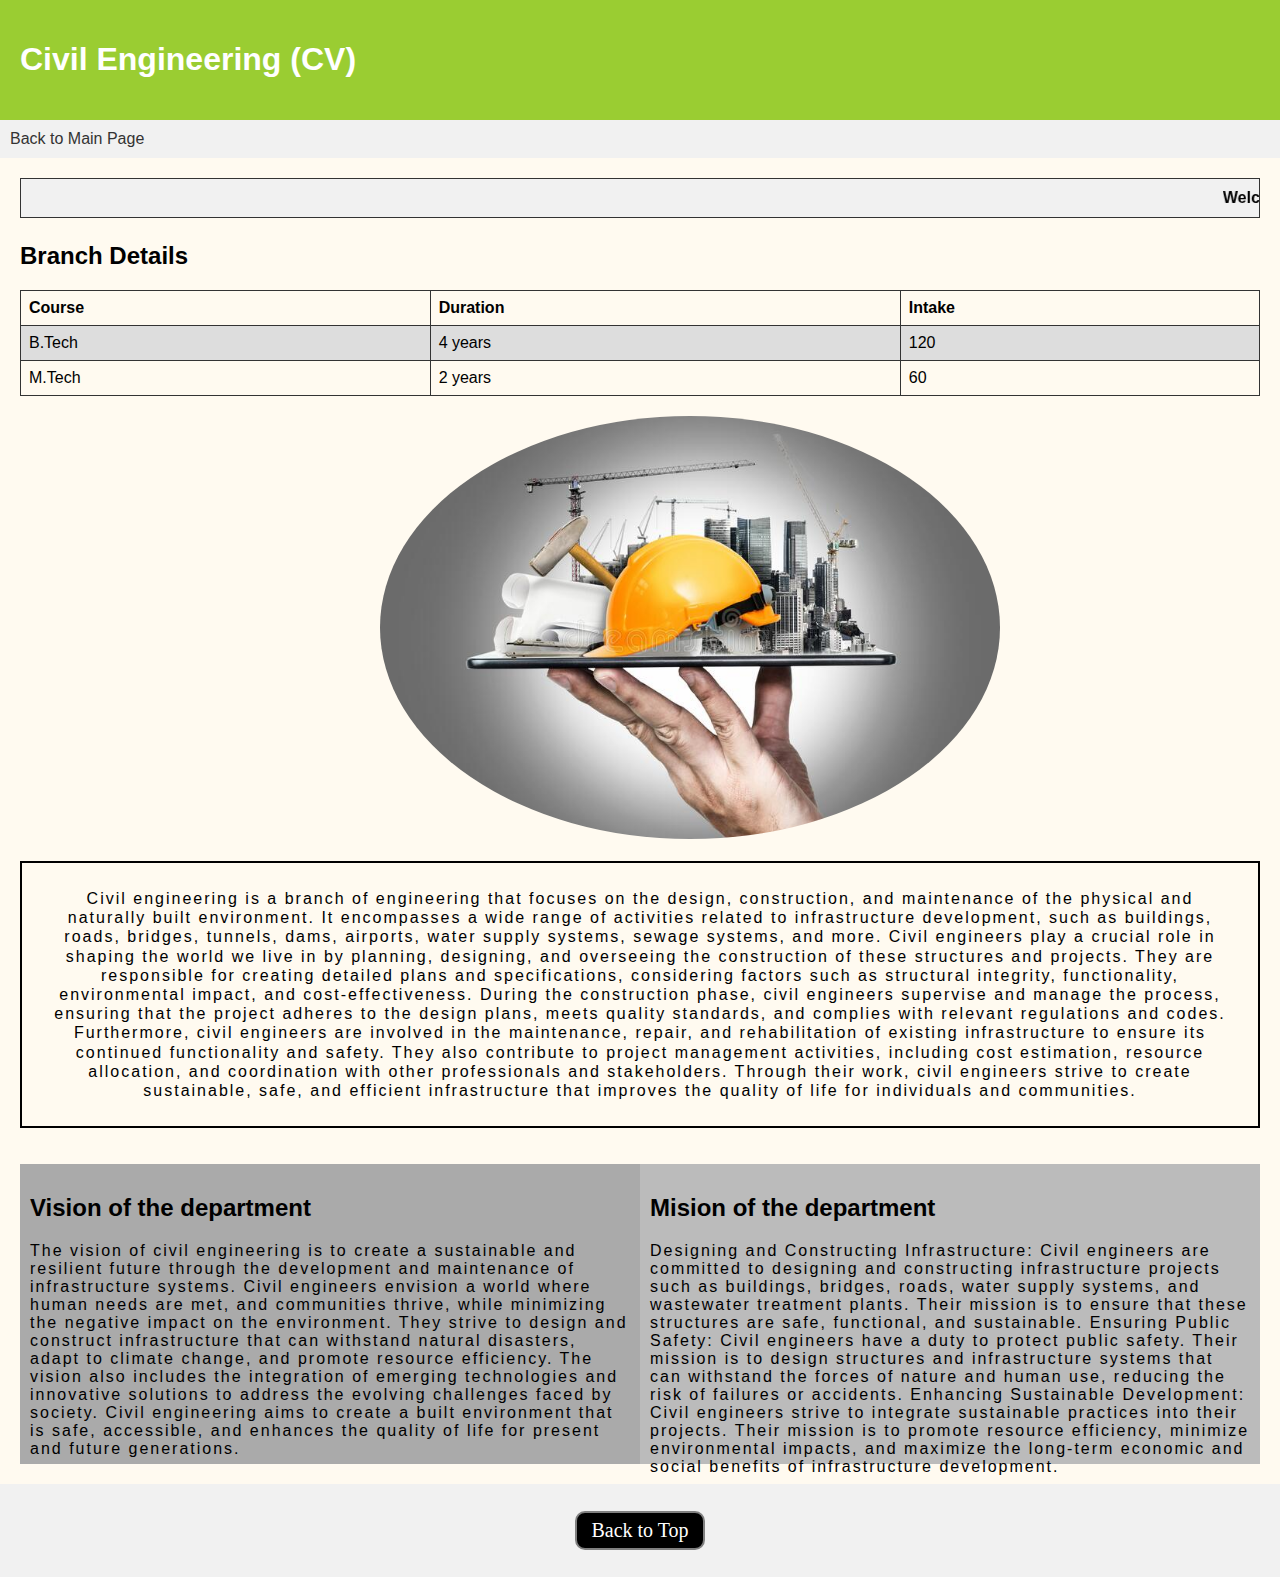
<file: civ.html>
<!DOCTYPE html>
<html>
<head>
  <title>CSE Branch</title>
  <link rel="stylesheet" type="text/css" href="styles.css">
</head>
<style>
    html{
        scroll-behavior: smooth
    }
    body{
        background-color: aliceblue;
    }
    
        .suraj{
            margin-left: 180px;
            width: 50%;
        }
        .btn{
            margin: 17px 10px;
        background-color: black;
        color: deepskyblue;
        cursor: pointer;
        padding: 6px 14px;
        border: 2px solid grey;
        border-radius: 10px;
        font-size: 20px;
        font-family: 'Baloo Bhai', cursive;
        }
        .btn:hover {
        background-color: rgb(50, 47, 47);
        /* width: 125px;  */ 
    }
    .csesuraj{
        border: 2px solid black; 
        text-align: center;
        letter-spacing: 2px;
        line-height: 120%;
        padding: 26px;
    }

    * {
  box-sizing: border-box;
}

/* Create two equal columns that floats next to each other */
.column {
  float: left;
  width: 50%;
  padding: 10px;
  height: 300px; /* Should be removed. Only for demonstration */
}

/* Clear floats after the columns */
.row:after {
  content: "";
  display: table;
  clear: both;
}

</style>
<body style="background-color: floralwhite;">
  <header style="background-color: yellowgreen;">
    <h1 >Civil Engineering (CV)</h1>
  </header>
  <nav>
    <ul>
      <li><a href="index.html">Back to Main Page</a></li>
      <!-- <li><a href="#top">Back to Top</a></li>  -->
    </ul>
  </nav>
  
  <main>
    <marquee>
        Welcome to Civil Engineering
    </marquee>
    <h2>Branch Details</h2>
    <table>
      <tr>
        <th>Course</th>
        <th>Duration</th>
        <th>Intake</th>
      </tr>
      <tr>
        <td>B.Tech</td>
        <td>4 years</td>
        <td>120</td>
      </tr>
      <tr>
        <td>M.Tech</td>
        <td>2 years</td>
        <td>60</td>
      </tr>
    </table>
    

       <div class="suraj">
        
        <img src="civ.jpg" alt="CSE Branch Image" style="margin-left: 180px; border-radius: 60%;">  
       </div>
       <br>

       <div class="csesuraj">
        Civil engineering is a branch of engineering that focuses on the design, construction, and maintenance of the physical and naturally built environment. It encompasses a wide range of activities related to infrastructure development, such as buildings, roads, bridges, tunnels, dams, airports, water supply systems, sewage systems, and more. Civil engineers play a crucial role in shaping the world we live in by planning, designing, and overseeing the construction of these structures and projects. They are responsible for creating detailed plans and specifications, considering factors such as structural integrity, functionality, environmental impact, and cost-effectiveness. During the construction phase, civil engineers supervise and manage the process, ensuring that the project adheres to the design plans, meets quality standards, and complies with relevant regulations and codes. Furthermore, civil engineers are involved in the maintenance, repair, and rehabilitation of existing infrastructure to ensure its continued functionality and safety. They also contribute to project management activities, including cost estimation, resource allocation, and coordination with other professionals and stakeholders. Through their work, civil engineers strive to create sustainable, safe, and efficient infrastructure that improves the quality of life for individuals and communities.
       </div>

       <br>
       <br>
       <div class="row">
        <div class="column" style="background-color:#aaa;">
          <h2>Vision of the department</h2>
          <p style="letter-spacing: 2px;">The vision of civil engineering is to create a sustainable and resilient future through the development and maintenance of infrastructure systems. Civil engineers envision a world where human needs are met, and communities thrive, while minimizing the negative impact on the environment. They strive to design and construct infrastructure that can withstand natural disasters, adapt to climate change, and promote resource efficiency. The vision also includes the integration of emerging technologies and innovative solutions to address the evolving challenges faced by society. Civil engineering aims to create a built environment that is safe, accessible, and enhances the quality of life for present and future generations.</p>
        </div>
        <div class="column" style="background-color:#bbb;">
          <h2>Mision of the department</h2>
          <p style="letter-spacing: 2px;">Designing and Constructing Infrastructure: Civil engineers are committed to designing and constructing infrastructure projects such as buildings, bridges, roads, water supply systems, and wastewater treatment plants. Their mission is to ensure that these structures are safe, functional, and sustainable.

            Ensuring Public Safety: Civil engineers have a duty to protect public safety. Their mission is to design structures and infrastructure systems that can withstand the forces of nature and human use, reducing the risk of failures or accidents.
            
            Enhancing Sustainable Development: Civil engineers strive to integrate sustainable practices into their projects. Their mission is to promote resource efficiency, minimize environmental impacts, and maximize the long-term economic and social benefits of infrastructure development.
            
         </p>
        </div>
      </div>

  </main>
  <footer>
   <button class="btn">
    <a href="#top" style="color: white;">Back to Top</a>
   </button>
  </footer>
</body>
</html>
</file>
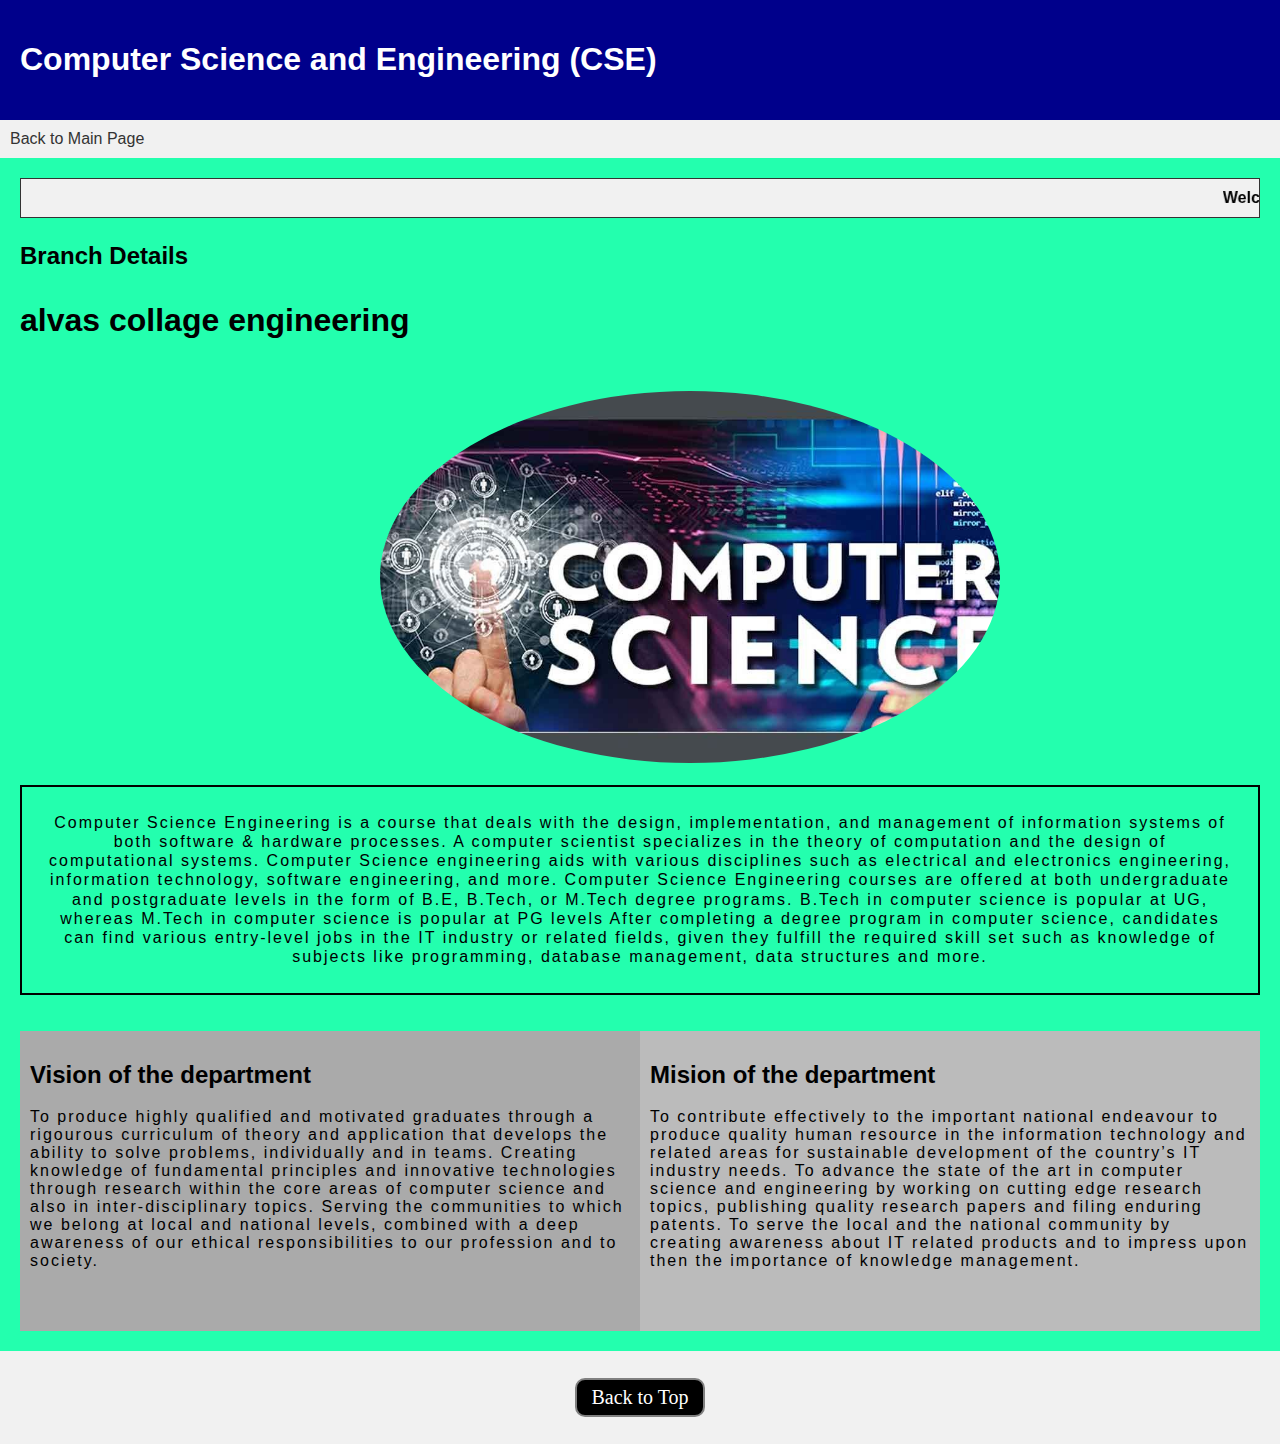
<file: cse.html>
<!DOCTYPE html>
<html>
<head>
  <title>CSE Branch</title>
  <link rel="stylesheet" type="text/css" href="styles.css">
</head>
<style>
    html{
        scroll-behavior: smooth
    }
    body{
        background-color: aliceblue;
    }
    
        .suraj{
            margin-left: 180px;
            width: 50%;
        }
        .btn{
            margin: 17px 10px;
        background-color: black;
        color: deepskyblue;
        cursor: pointer;
        padding: 6px 14px;
        border: 2px solid grey;
        border-radius: 10px;
        font-size: 20px;
        font-family: 'Baloo Bhai', cursive;
        }
        .btn:hover {
        background-color: rgb(255, 10, 10);
        /* width: 125px;  */ 
    }
    .csesuraj{
        border: 2px solid black; 
        text-align: center;
        letter-spacing: 2px;
        line-height: 120%;
        padding: 26px;
    }

    * {
  box-sizing: border-box;
}

/* Create two equal columns that floats next to each other */
.column {
  float: left;
  width: 50%;
  padding: 10px;
  height: 300px; /* Should be removed. Only for demonstration */
}

/* Clear floats after the columns */
.row:after {
  content: "";
  display: table;
  clear: both;
}

</style>
<body style="background-color: rgb(35, 255, 174);">
  <header style="background-color: darkblue;">
    <h1 >Computer Science and Engineering (CSE)</h1>
  </header>
  <nav>
    <ul>
      <li><a href="index.html">Back to Main Page</a></li>
      <!-- <li><a href="#top">Back to Top</a></li>  -->
    </ul>
  </nav>
  
  <main>
    <marquee>
      Welcome to COMPUTER Science and Engineering
    </marquee>
    <h2>Branch Details</h2>
    <h1><p>alvas collage engineering</p></h1>
    

       <div class="suraj">
        
        <img src="cse.jpg" alt="CSE Branch Image" style="margin-left: 180px; border-radius: 60%;">  
       </div>
       <br>

       <div class="csesuraj">
        Computer Science Engineering is a course that deals with the design, implementation, and management of information systems of both software & hardware processes. A computer scientist specializes in the theory of computation and the design of computational systems. Computer Science engineering aids with various disciplines such as electrical and electronics engineering, information technology, software engineering, and more. 

Computer Science Engineering courses are offered at both undergraduate and postgraduate levels in the form of B.E, B.Tech, or M.Tech degree programs. B.Tech in computer science is popular at UG, whereas M.Tech in computer science is popular at PG levels After completing a degree program in computer science, candidates can find various entry-level jobs in the IT industry or related fields, given they fulfill the required skill set such as knowledge of subjects like programming, database management, data structures and more. 
       </div>

       <br>
       <br>
       <div class="row">
        <div class="column" style="background-color:#aaa;">
          <h2>Vision of the department</h2>
          <p style="letter-spacing: 2px;">To produce highly qualified and motivated graduates through a rigourous curriculum of theory and application that develops the ability to solve problems, individually and in teams.

            Creating knowledge of fundamental principles and innovative technologies through research within the core areas of computer science and also in inter-disciplinary topics.
            
            Serving the communities to which we belong at local and national levels, combined with a deep awareness of our ethical responsibilities to our profession and to society.</p>
        </div>
        <div class="column" style="background-color:#bbb;">
          <h2>Mision of the department</h2>
          <p style="letter-spacing: 2px;">To contribute effectively to the important national endeavour to produce quality human resource in the information technology and related areas for sustainable development of the country’s IT industry needs.

            To advance the state of the art in computer science and engineering by working on cutting edge research topics, publishing quality research papers and filing enduring patents.
            
            To serve the local and the national community by creating awareness about IT related products and to impress upon then the importance of knowledge management.</p>
        </div>
      </div>

  </main>
  <footer>
   <button class="btn">
    <a href="#top" style="color: white;">Back to Top</a>
   </button>
  </footer>
</body>
</html>
</file>
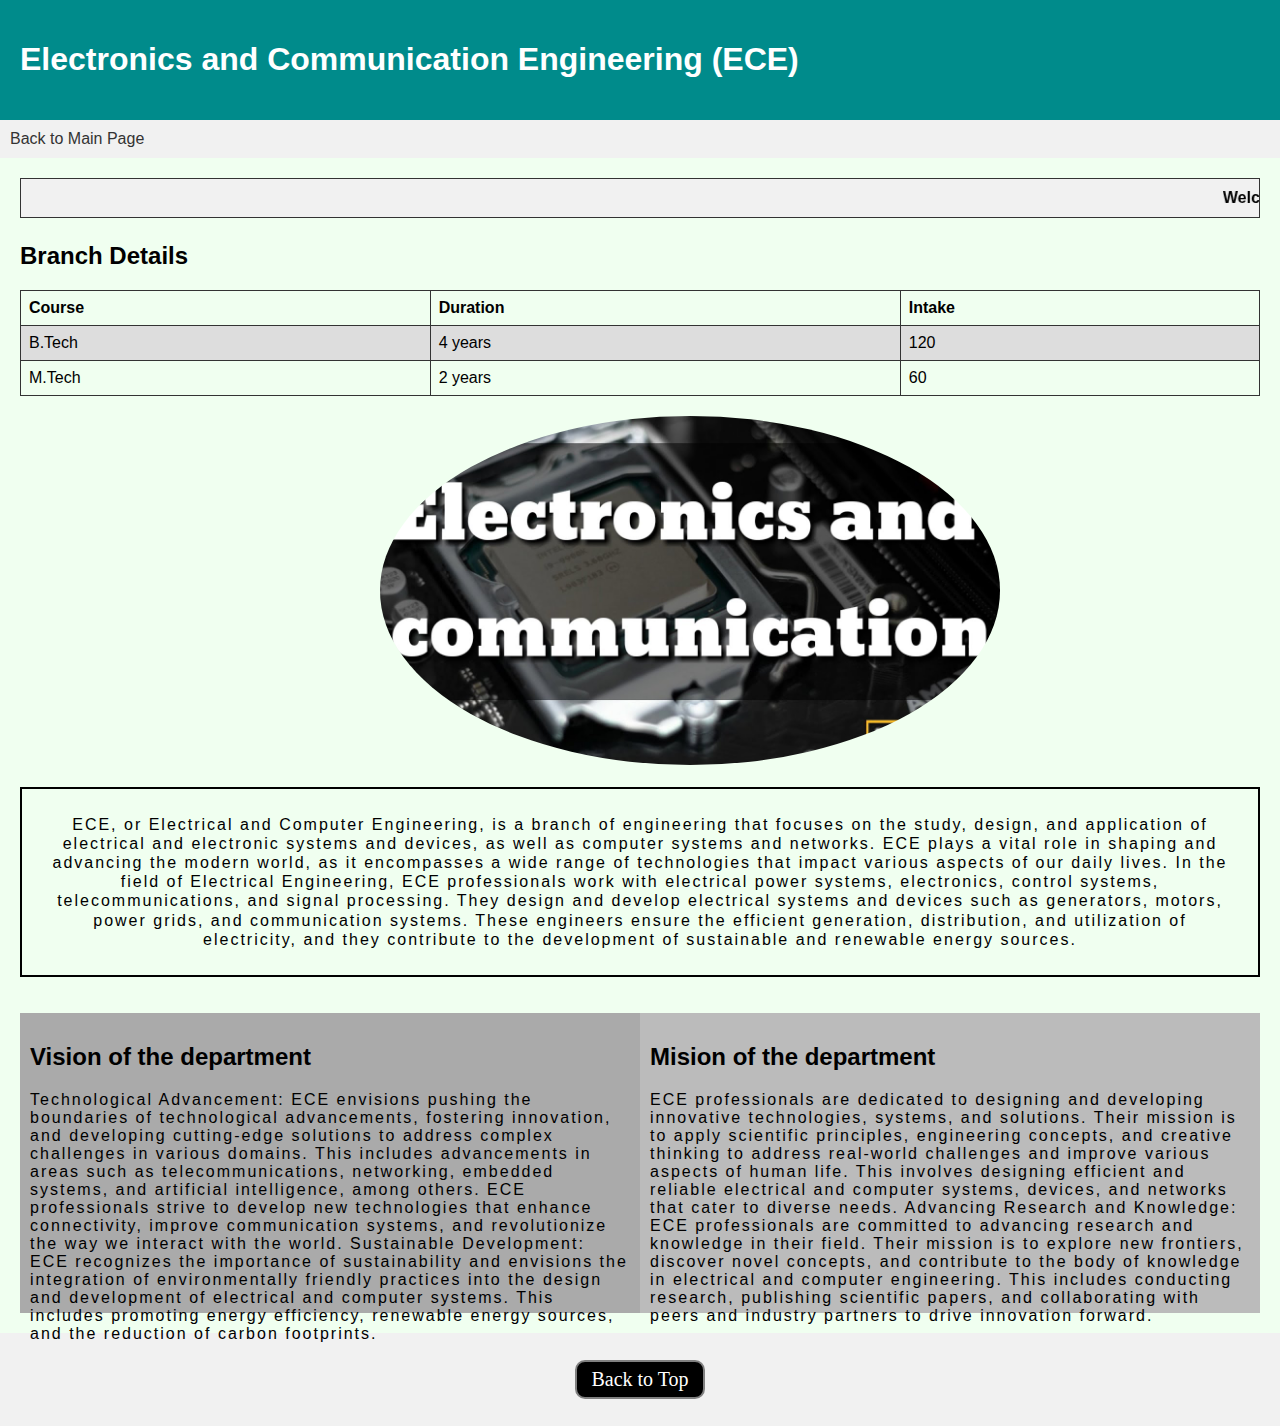
<file: ece.html>
<!DOCTYPE html>
<html>
<head>
  <title>CSE Branch</title>
  <link rel="stylesheet" type="text/css" href="styles.css">
</head>
<style>
    html{
        scroll-behavior: smooth
    }
    body{
        background-color: aliceblue;
    }
    
        .suraj{
            margin-left: 180px;
            width: 50%;
        }
        .btn{
            margin: 17px 10px;
        background-color: black;
        color: deepskyblue;
        cursor: pointer;
        padding: 6px 14px;
        border: 2px solid grey;
        border-radius: 10px;
        font-size: 20px;
        font-family: 'Baloo Bhai', cursive;
        }
        .btn:hover {
        background-color: rgb(50, 47, 47);
        /* width: 125px;  */ 
    }
    .csesuraj{
        border: 2px solid black; 
        text-align: center;
        letter-spacing: 2px;
        line-height: 120%;
        padding: 26px;
    }

    * {
  box-sizing: border-box;
}

/* Create two equal columns that floats next to each other */
.column {
  float: left;
  width: 50%;
  padding: 10px;
  height: 300px; /* Should be removed. Only for demonstration */
}

/* Clear floats after the columns */
.row:after {
  content: "";
  display: table;
  clear: both;
}

</style>
<body style="background-color: honeydew;">
  <header style="background-color: darkcyan;">
    <h1 >Electronics and Communication Engineering (ECE)</h1>
  </header>
  <nav>
    <ul>
      <li><a href="index.html">Back to Main Page</a></li>
      <!-- <li><a href="#top">Back to Top</a></li>  -->
    </ul>
  </nav>
  
  <main>
    <marquee>
      Welcome to the Electronics and Communication Engineering
    </marquee>
    <h2>Branch Details</h2>
    <table>
      <tr>
        <th>Course</th>
        <th>Duration</th>
        <th>Intake</th>
      </tr>
      <tr>
        <td>B.Tech</td>
        <td>4 years</td>
        <td>120</td>
      </tr>
      <tr>
        <td>M.Tech</td>
        <td>2 years</td>
        <td>60</td>
      </tr>
    </table>
    

       <div class="suraj">
        
        <img src="ece.jpg" alt="CSE Branch Image" style="margin-left: 180px; border-radius: 60%;">  
       </div>
       <br>

       <div class="csesuraj">
        ECE, or Electrical and Computer Engineering, is a branch of engineering that focuses on the study, design, and application of electrical and electronic systems and devices, as well as computer systems and networks. ECE plays a vital role in shaping and advancing the modern world, as it encompasses a wide range of technologies that impact various aspects of our daily lives.

        In the field of Electrical Engineering, ECE professionals work with electrical power systems, electronics, control systems, telecommunications, and signal processing. They design and develop electrical systems and devices such as generators, motors, power grids, and communication systems. These engineers ensure the efficient generation, distribution, and utilization of electricity, and they contribute to the development of sustainable and renewable energy sources.
       </div>

       <br>
       <br>
       <div class="row">
        <div class="column" style="background-color:#aaa;">
          <h2>Vision of the department</h2>
          <p style="letter-spacing: 2px;">Technological Advancement: ECE envisions pushing the boundaries of technological advancements, fostering innovation, and developing cutting-edge solutions to address complex challenges in various domains. This includes advancements in areas such as telecommunications, networking, embedded systems, and artificial intelligence, among others. ECE professionals strive to develop new technologies that enhance connectivity, improve communication systems, and revolutionize the way we interact with the world.

            Sustainable Development: ECE recognizes the importance of sustainability and envisions the integration of environmentally friendly practices into the design and development of electrical and computer systems. This includes promoting energy efficiency, renewable energy sources, and the reduction of carbon footprints.
            
           </p>
        </div>
        <div class="column" style="background-color:#bbb;">
          <h2>Mision of the department</h2>
          <p style="letter-spacing: 2px;">ECE professionals are dedicated to designing and developing innovative technologies, systems, and solutions. Their mission is to apply scientific principles, engineering concepts, and creative thinking to address real-world challenges and improve various aspects of human life. This involves designing efficient and reliable electrical and computer systems, devices, and networks that cater to diverse needs.

            Advancing Research and Knowledge: ECE professionals are committed to advancing research and knowledge in their field. Their mission is to explore new frontiers, discover novel concepts, and contribute to the body of knowledge in electrical and computer engineering. This includes conducting research, publishing scientific papers, and collaborating with peers and industry partners to drive innovation forward.</p>
        </div>
      </div>

  </main>
  <footer>
   <button class="btn">
    <a href="#top" style="color: white;">Back to Top</a>
   </button>
  </footer>
</body>
</html>
</file>
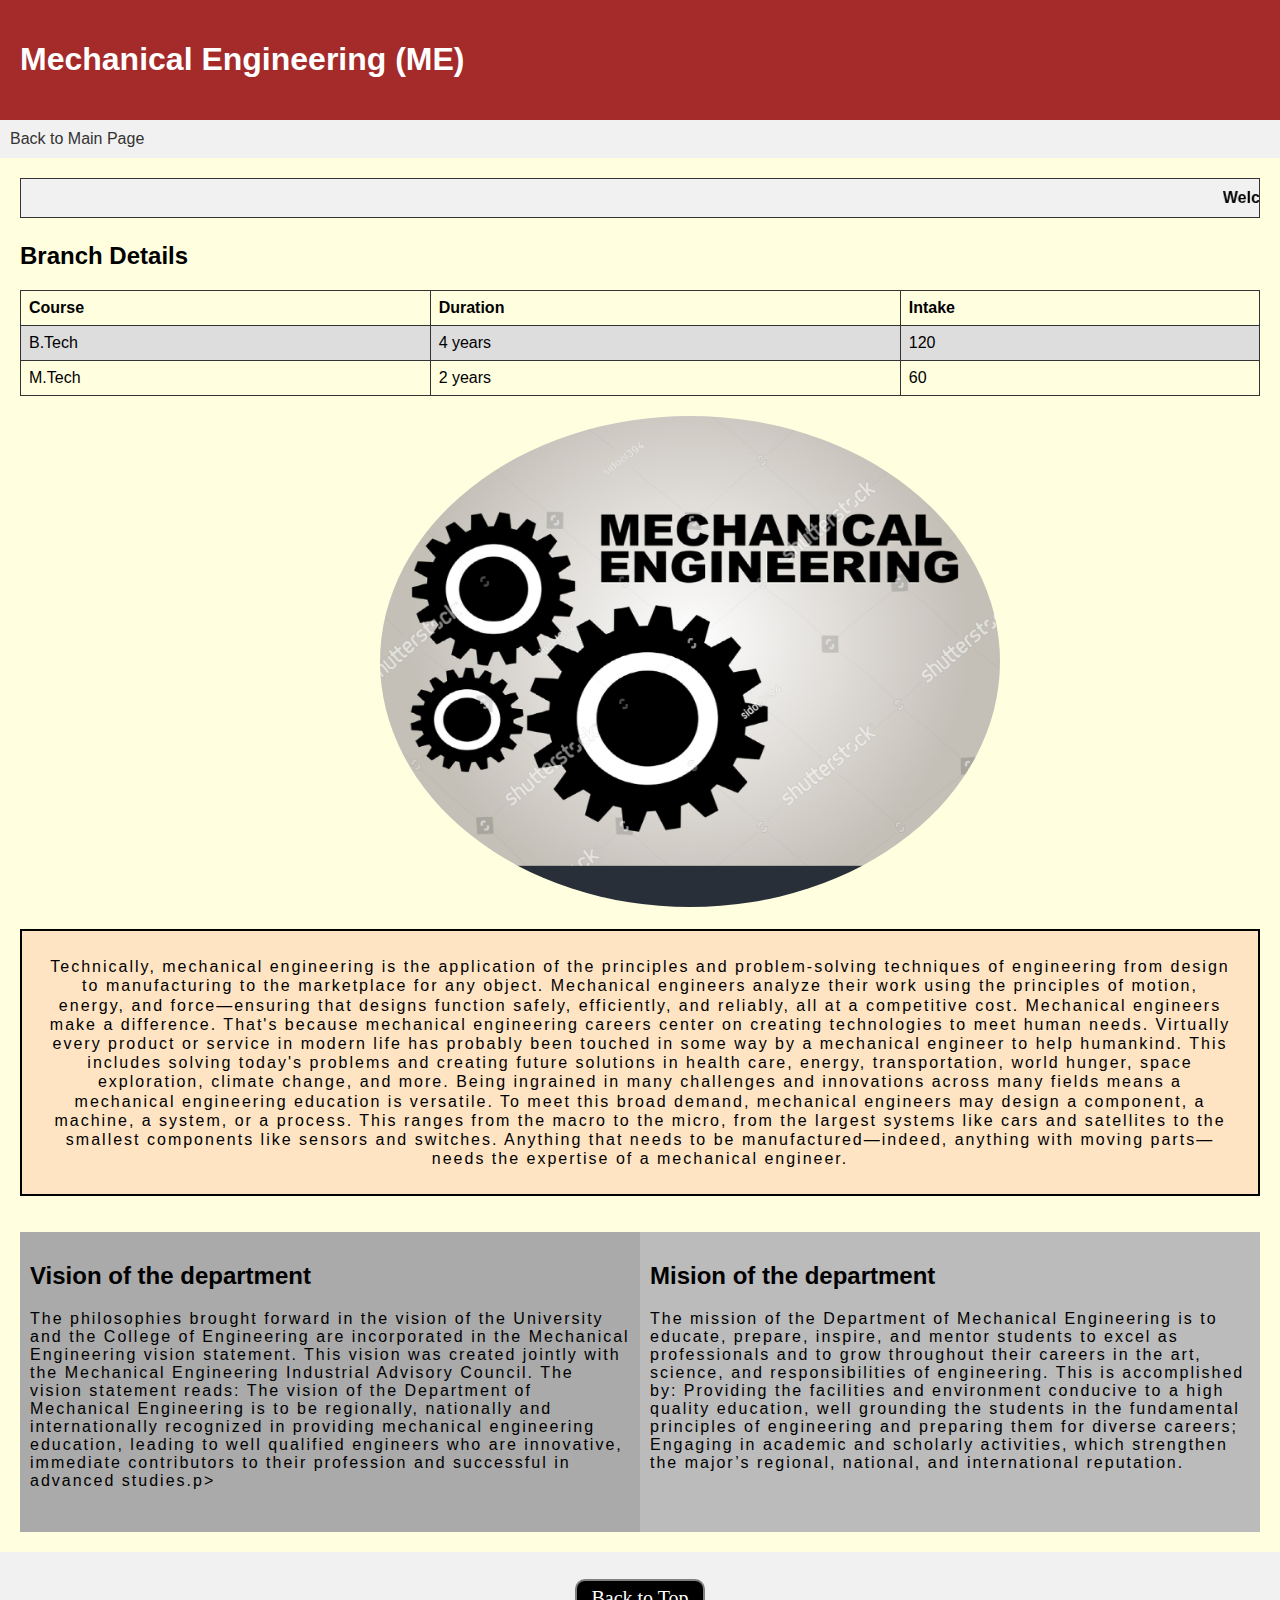
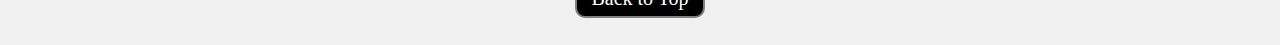
<file: me.html>
<!DOCTYPE html>
<html>
<head>
  <title>CSE Branch</title>
  <link rel="stylesheet" type="text/css" href="styles.css">
</head>
<style>
    html{
        scroll-behavior: smooth
    }
    body{
        background-color: aliceblue;
    }
    
        .suraj{
            margin-left: 180px;
            width: 50%;
        }
        .btn{
            margin: 17px 10px;
        background-color: black;
        color: deepskyblue;
        cursor: pointer;
        padding: 6px 14px;
        border: 2px solid grey;
        border-radius: 10px;
        font-size: 20px;
        font-family: 'Baloo Bhai', cursive;
        }
        .btn:hover {
        background-color: rgb(50, 47, 47);
        /* width: 125px;  */ 
    }
    .csesuraj{
        border: 2px solid black; 
        text-align: center;
        letter-spacing: 2px;
        line-height: 120%;
        padding: 26px;
        background-color: bisque;
    }

    * {
  box-sizing: border-box;
}

/* Create two equal columns that floats next to each other */
.column {
  float: left;
  width: 50%;
  padding: 10px;
  height: 300px; /* Should be removed. Only for demonstration */
}

/* Clear floats after the columns */
.row:after {
  content: "";
  display: table;
  clear: both;
}

</style>
<body style="background-color: lightyellow;">
  <header style="background-color: brown;">
    <h1 >Mechanical Engineering (ME)</h1>
  </header>
  <nav>
    <ul>
      <li><a href="index.html">Back to Main Page</a></li>
      <!-- <li><a href="#top">Back to Top</a></li>  -->
    </ul>
  </nav>
  
  <main>
    <marquee>
        Welcome to Mechanical Engineering
    </marquee>
    <h2>Branch Details</h2>
    <table>
      <tr>
        <th>Course</th>
        <th>Duration</th>
        <th>Intake</th>
      </tr>
      <tr>
        <td>B.Tech</td>
        <td>4 years</td>
        <td>120</td>
      </tr>
      <tr>
        <td>M.Tech</td>
        <td>2 years</td>
        <td>60</td>
      </tr>
    </table>
    

       <div class="suraj">
        
        <img src="me.jpg" alt="CSE Branch Image" style="margin-left: 180px; border-radius: 60%;">  
       </div>
       <br>

       <div class="csesuraj">
        Technically, mechanical engineering is the application of the principles and problem-solving techniques of engineering from design to manufacturing to the marketplace for any object. Mechanical engineers analyze their work using the principles of motion, energy, and force—ensuring that designs function safely, efficiently, and reliably, all at a competitive cost.

        Mechanical engineers make a difference. That's because mechanical engineering careers center on creating technologies to meet human needs. Virtually every product or service in modern life has probably been touched in some way by a mechanical engineer to help humankind.
        
        This includes solving today's problems and creating future solutions in health care, energy, transportation, world hunger, space exploration, climate change, and more.
        
        Being ingrained in many challenges and innovations across many fields means a mechanical engineering education is versatile. To meet this broad demand, mechanical engineers may design a component, a machine, a system, or a process. This ranges from the macro to the micro, from the largest systems like cars and satellites to the smallest components like sensors and switches. Anything that needs to be manufactured—indeed, anything with moving parts—needs the expertise of a mechanical engineer.
       </div>

       <br>
       <br>
       <div class="row">
        <div class="column" style="background-color:#aaa;">
          <h2>Vision of the department</h2>
          <p style="letter-spacing: 2px;">The philosophies brought forward in the vision of the University and the College of Engineering are incorporated in the Mechanical Engineering vision statement.  This vision was created jointly with the Mechanical Engineering Industrial Advisory Council.  The vision statement reads:

            The vision of the Department of Mechanical Engineering is to be regionally, nationally and internationally recognized in providing mechanical engineering education, leading to well qualified engineers who are innovative, immediate contributors to their profession and successful in advanced studies.p>
        </div>
        <div class="column" style="background-color:#bbb;">
          <h2>Mision of the department</h2>
          <p style="letter-spacing: 2px;">

            The mission of the Department of Mechanical Engineering is to educate, prepare, inspire, and mentor students to excel as professionals and to grow throughout their careers in the art, science, and responsibilities of engineering. This is accomplished by:

 Providing the facilities and environment conducive to a high quality education, well grounding the students in the fundamental principles of engineering and preparing them for diverse careers;

 Engaging in academic and scholarly activities, which strengthen the major’s regional, national, and international reputation.
        </p>
        </div>
      </div>

  </main>
  <footer>
   <button class="btn">
    <a href="#top" style="color: white;">Back to Top</a>
   </button>
  </footer>
</body>
</html>
</file>
<file: styles.css>
body {
    font-family: Arial, sans-serif;
    margin: 0;
    padding: 0;
  }
  
  header {
    background-color: #333;
    color: #fff;
    padding: 20px;
  }
  
  nav ul {
    list-style-type: none;
    margin: 0;
    padding: 0;
    background-color: #f1f1f1;
    overflow: hidden;
  }
  
  nav ul li {
    display: inline-block;
  }
  
  nav ul li a {
    display: block;
    padding: 10px;
    text-decoration: none;
    color: #333;
  }
  
  nav ul li a:hover {
    background-color: #ddd;
  }
  
  main {
    margin: 20px;
  }
  
  marquee {
    font-weight: bold;
    border: 1px solid #333;
    background-color: #f1f1f1;
    padding: 10px;
  }
  
  h2 {
    margin-top: 20px;
  }
  
  table {
    border-collapse: collapse;
    width: 100%;
  }
  
  table th, table td {
    border: 1px solid #333;
    padding: 8px;
    text-align: left;
  }
  
  img {
    margin-top: 20px;
    max-width: 100%;
  }
  
  footer {
    background-color: #f1f1f1;
    padding: 10px;
    text-align: center;
  }
  
  footer a {
    text-decoration: none;
    color: #333;
  }
  
  footer a:hover {
    text-decoration: underline;
  }

  tr:nth-child(even) {
    background-color: #dddddd;
  }
</file>
